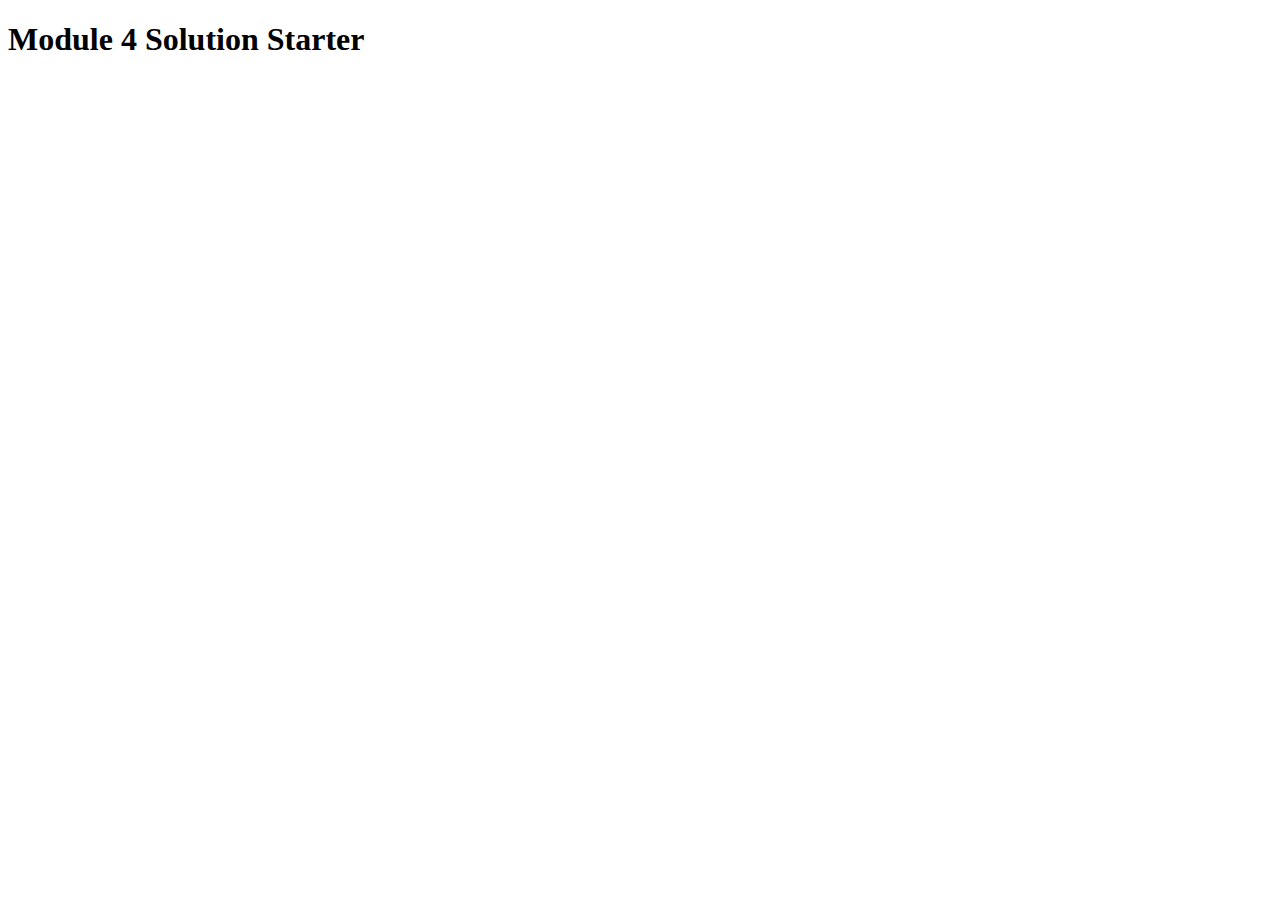
<file: easier/index.html>
<!DOCTYPE html>
<html>
<head>
  <meta charset="utf-8">
  <title>Module 4 Solution Starter</title>
  <script src="SpeakHello.js"></script>
  <script src="SpeakGoodBye.js"></script>
  <script src="script.js"></script>
</head>
<body>
  <h1>Module 4 Solution Starter</h1>
</body>
</html>
</file>
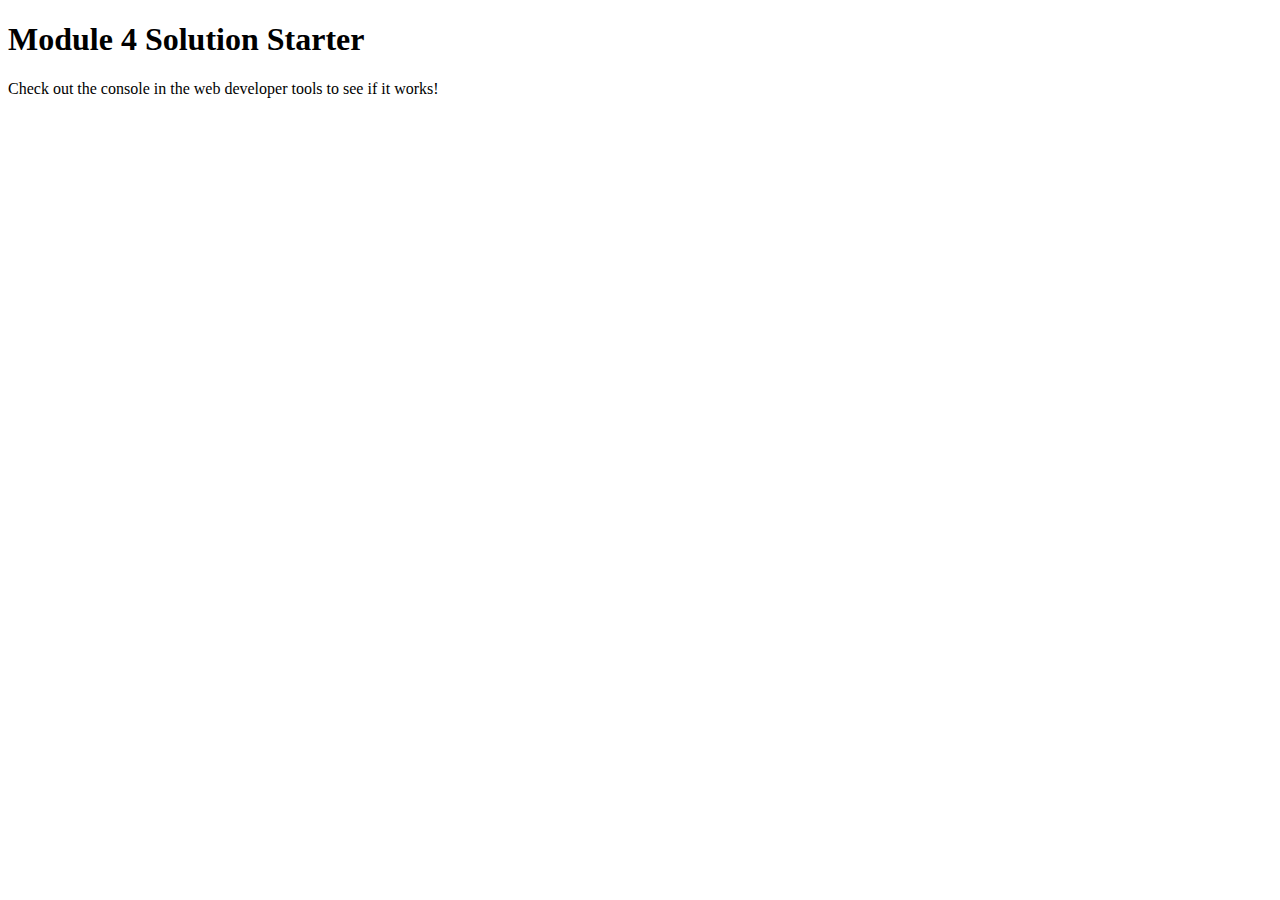
<file: harder/index.html>
<!DOCTYPE html>
<html>
<head>
  <meta charset="utf-8">
  <title>Module 4 Solution Starter</title>
  <script>
    var names = []; // DO NOT REMOVE
  </script>
  <script src="SpeakHello.js"></script>
  <script src="SpeakGoodBye.js"></script>
  <script src="script.js"></script>
</head>
<body>
  <h1>Module 4 Solution Starter</h1>
  
    <p>Check out the console in the web developer tools to see if it works!</p>
</body>
</html>
</file>
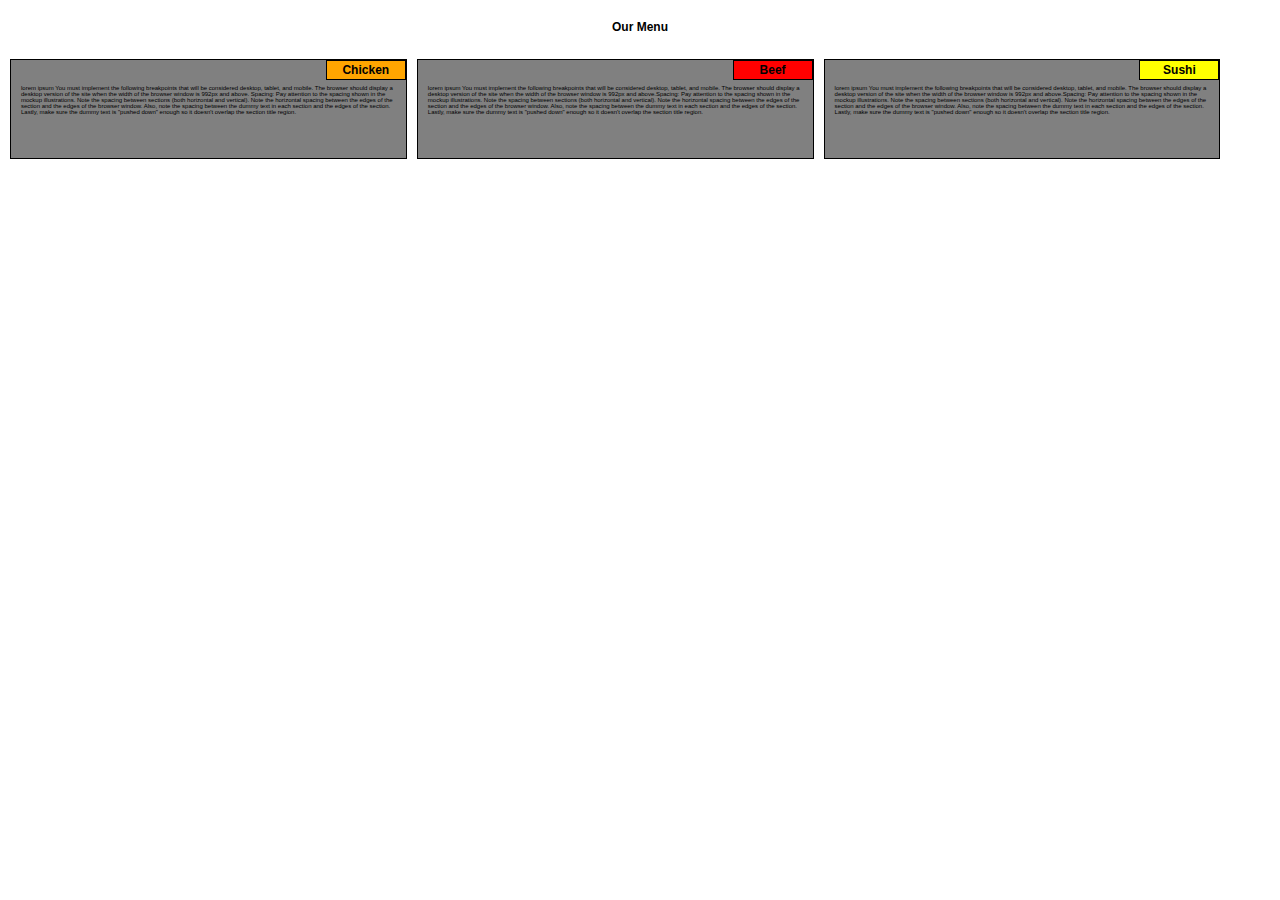
<file: module2-solution/index.html>
<!DOCTYPE html>
<html>
<head>
	<title>Assignment Solution for Module2</title>
	<link rel="stylesheet" type="text/css" href="css/style.css">
	<meta charset="utf-8">
	<meta name="viewport" content="width=device-width, initial-scale=1.0">
</head>
<body>
	
<h1>Our Menu</h1>

<div class="row">
	<div class="col-lg-4 col-md-6 col-sm-12"><h3 id='chicken'>Chicken</h3><p>lorem ipsum You must implement the following breakpoints that will be considered desktop, tablet, and mobile. The browser should display a desktop version of the site when the width of the browser window is 992px and above. Spacing: Pay attention to the spacing shown in the mockup illustrations. Note the spacing between sections (both horizontal and vertical). Note the horizontal spacing between the edges of the section and the edges of the browser window. Also, note the spacing between the dummy text in each section and the edges of the section. Lastly, make sure the dummy text is "pushed down" enough so it doesn't overlap the section title region.  </p>
	</div>

	<div class="col-lg-4 col-md-6 col-sm-12"><h3 id='beef'>Beef</h3><p>
	 lorem ipsum You must implement the following breakpoints that will be considered desktop, tablet, and mobile. The browser should display a desktop version of the site when the width of the browser window is 992px and above.Spacing: Pay attention to the spacing shown in the mockup illustrations. Note the spacing between sections (both horizontal and vertical). Note the horizontal spacing between the edges of the section and the edges of the browser window. Also, note the spacing between the dummy text in each section and the edges of the section. Lastly, make sure the dummy text is "pushed down" enough so it doesn't overlap the section title region. </p>
	</div>
	<div id="sus" class="col-lg-4 col-md-6 col-sm-12"><h3 id='sushi'>Sushi</h3><p>
	 lorem ipsum You must implement the following breakpoints that will be considered desktop, tablet, and mobile. The browser should display a desktop version of the site when the width of the browser window is 992px and above.Spacing: Pay attention to the spacing shown in the mockup illustrations. Note the spacing between sections (both horizontal and vertical). Note the horizontal spacing between the edges of the section and the edges of the browser window. Also, note the spacing between the dummy text in each section and the edges of the section. Lastly, make sure the dummy text is "pushed down" enough so it doesn't overlap the section title region. </p>
	</div>

</div>
</body>
</html>
</file>
<file: module2-solution/css/style.css>
*{
	box-sizing: border-box;
    margin: 0;
 
    padding: 0;
}
body{
	font-family: Arial, Helvetica, san-serif;
}


.row{
	width: 100%;
	
}
div {
	width: 33%;
	height: 100px;
    margin: 5px 5px;
   border-collapse: collapse;
  position: relative;

}

h1{
	text-align: center;
	margin: 20px auto;
	font-size: 75%; 
}

h3{
	
	width: 80px;
	height: 20px;
	text-align: center;
	border: 1px solid black;
    font-size: 75%; 
    position: absolute;
	top:0;
	right: 0;

	padding: 2px;
	box-sizing: border-box;
   z-index: 1;
   
}
#chicken{
	 
    background-color: orange;
 

}
 #beef{

    background-color: red;
}
#sushi{
    background-color: yellow;
     
}

p{
	width: 100%;
	height: 100%;
	position: relative;
		clear: left;
    text-align: left;
    padding: 25px 5px 2px 10px;
    font-size: 25%;
    background-color: gray;
  z-index: -1;
overflow: hidden;
}
@media (min-width: 992px){
	
.col-lg-1, .col-lg-2, .col-lg-3, .col-lg-4, .col-lg-5, .col-lg-6, .col-lg-7, .col-lg-8, 
.col-lg-9, .col-lg-10, .col-lg-11, .col-lg-12 {
 float: left;
 border: 1px solid black;
}
.col-lg-1{
	width:8.3%;
}
.col-lg-2{
	width: 16.66%;
}
.col-lg-3{
	width: 25%;
}
.col-lg-4{
	width: 31%;
}
.col-lg-5{
	width: 41.66%;
}
.col-lg-6{
	width: 50%;
}
.col-lg-7{
width: 58.33%;
}
.col-lg-8{
	width: 66.66%;
}
.col-lg-9{
	width: 74.99%;
}
.col-lg-10{
	width: 83.33%;
}
.col-lg-11{
	width: 91.66%;
}
.col-lg-12{
	width: 95%;
}

}
@media (min-width: 768px) and (max-width: 991px){
	
.col-md-1, .col-md-2, .col-md-3, .col-md-4, .col-md-5, .col-md-6, .col-md-7, .col-md-8, 
.col-md-9, .col-md-10, .col-md-11, .col-md-12 {
 float: left;
 border: 1px solid black;
}
.col-md-1{
	width: 8.3%;
}
.col-md-2{
	width: 16.66%;
}
.col-md-3{
	width: 25%;
}
.col-md-4{
	width: 33%;
}
.col-md-5{
	width: 41.66%;
}
.col-md-6{
	width: 48%;
}
.col-md-7{
width: 58.33%;
}
.col-md-8{
	width: 66.66%;
}
.col-md-9{
	width: 74.99%;
}
.col-md-10{
	width: 83.33%;
}
.col-md-11{
	width: 91.66%;
}
.col-md-12{
	width: 100%;
}

}
@media (max-width: 767px){

.col-sm-1, .col-sm-2, .col-sm-3,.col-sm-4, .col-sm-5, .col-sm-6, .col-sm-7, .col-sm-8, 
.col-sm-9, .col-sm-10, .col-sm-11, .col-sm-12{
 float: left;
 border: 1px solid black;
}
.col-sm-1{
	width:8.3%;
}
.col-sm-2{
	width: 16.66%;
}
.col-sm-3{
	width: 25%;
}
.col-sm-4{
	width: 33%;
}
.col-sm-5{
	width: 41.66%;
}
.col-sm-6{ 
	width: 49%;
}
.col-sm-7{
width: 58.33%;
}
.col-sm-8{
	width: 66.66%;
}
.col-sm-9{
	width: 74.99%;
}
.col-sm-10{
	width: 83.33%;
}
.col-sm-11{
	width: 91.66%;
}
.col-sm-12{
	width: 95%;
}

}
@media (min-width: 768px) and (max-width: 991px){
	#sus{
		width: 97%;
		
		box-sizing: border-box;
	}
</file>
